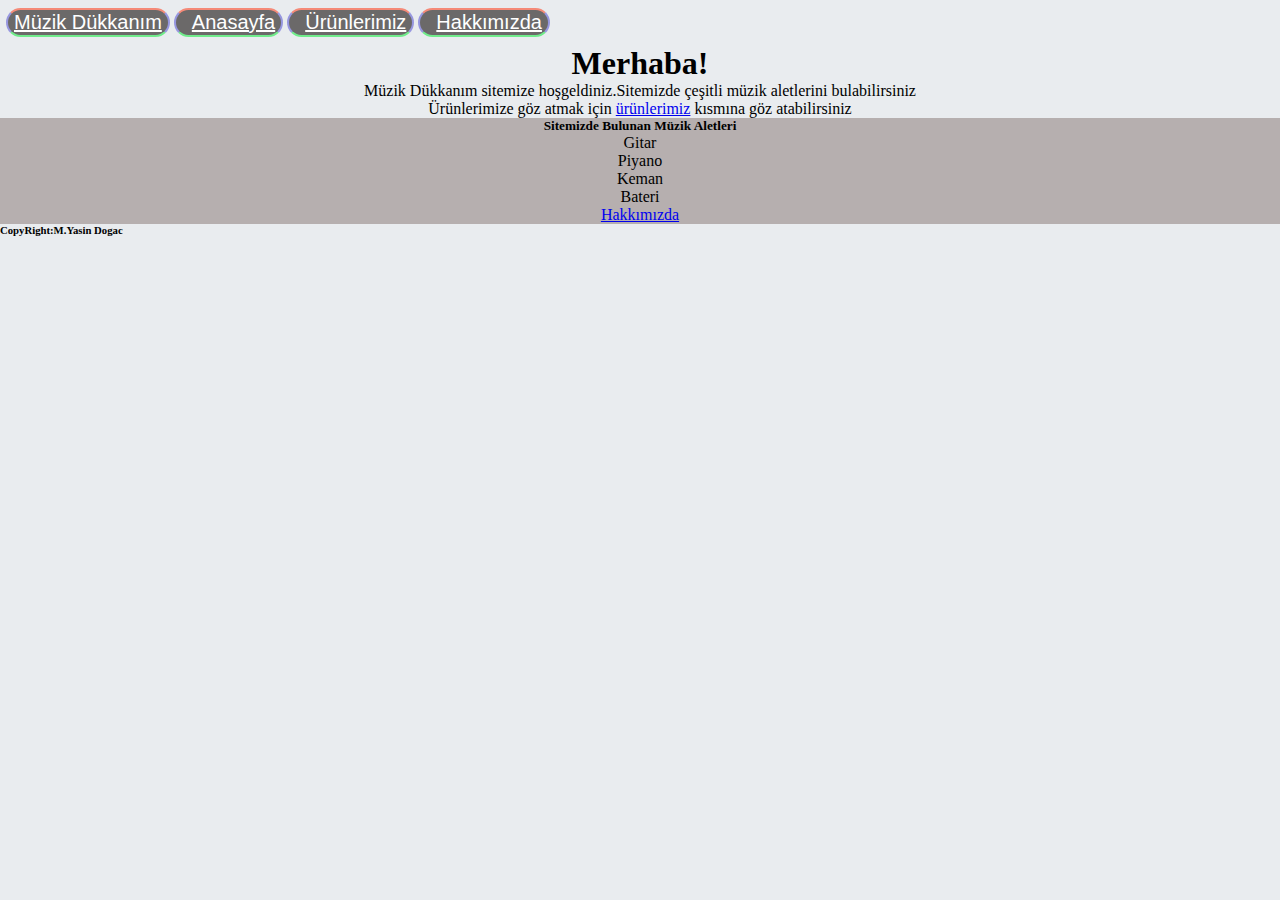
<file: kdoluyoruz.project/anasayfa.html>
<!doctype html>
<html lang="en">
  <head>
    <!-- Required meta tags -->
    <meta charset="utf-8">
    <meta name="viewport" content="width=device-width, initial-scale=1, shrink-to-fit=no">

    <!-- Bootstrap CSS -->
    <link rel="stylesheet" href="https://cdn.jsdelivr.net/npm/bootstrap@4.5.3/dist/css/bootstrap.min.css" integrity="sha384-TX8t27EcRE3e/ihU7zmQxVncDAy5uIKz4rEkgIXeMed4M0jlfIDPvg6uqKI2xXr2" crossorigin="anonymous">
    <link rel="stylesheet" href="style.css">

    <title>Anasayfa</title>
  </head>
  <body>
    <!-- Navbar-start -->
    <nav class="bg-dark">
        <button><a href="muzik-dukkanim.html" class="a1">Müzik Dükkanım</a> 
       </button>    
       <button><a href="anasayfa.html" class="a2">Anasayfa</a></button>
       <button><a href="ürünlerimiz.html" class="a3">Ürünlerimiz</a></button>
       <button><a href="hakkimizda.html" class="a4">Hakkımızda</a></button>
       </nav>
       <!-- Navbar-end -->
       <section>
        <article class="center">
          <h1 class="text-primary text-danger">Merhaba!</h1>
          <p>Müzik Dükkanım sitemize hoşgeldiniz.Sitemizde çeşitli müzik aletlerini bulabilirsiniz</p>
          <p>Ürünlerimize göz atmak için <a href="ürünlerimiz.html">ürünlerimiz</a> kısmına göz atabilirsiniz</p>
          <div class="card text-center">
            
            <div class="card-body">
              <h5 class="card-title text-danger">Sitemizde Bulunan Müzik Aletleri</h5>
              <p class="card">            
                <li>Gitar</li>
                <li>Piyano</li>
                <li>Keman</li>
                <li>Bateri</li>
              </ul>
                
            </p>
              <a href="hakkimizda.html" class="btn btn-primary">Hakkımızda</a>
            </div>
          </div>
          
        </article>
      </section>
<footer>
  <h6>CopyRight:M.Yasin Dogac</h6> <br>
</footer>
    

   
  </body>
</html>
</file>
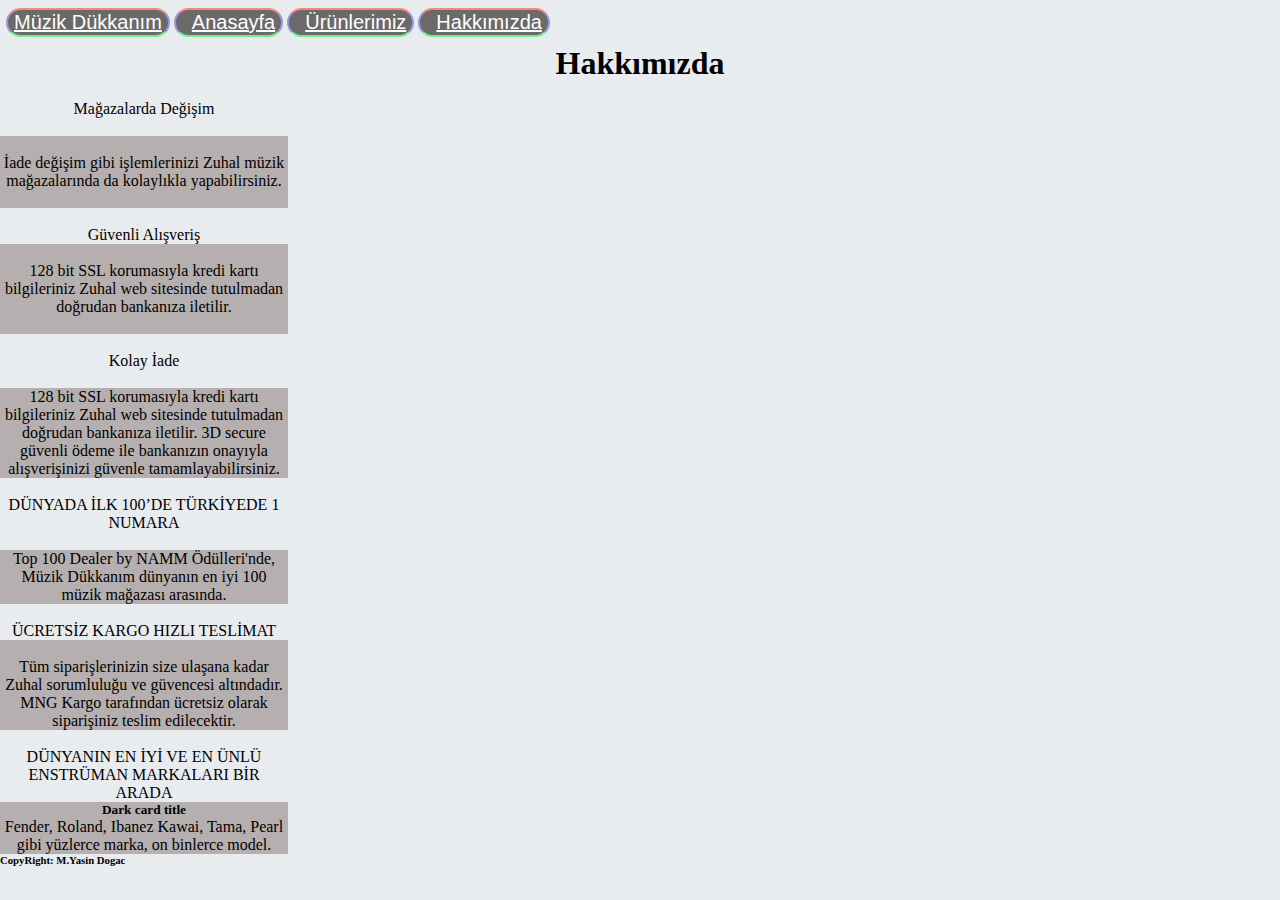
<file: kdoluyoruz.project/hakkimizda.html>
<!doctype html>
<html lang="en">
  <head>
    <!-- Required meta tags -->
    <meta charset="utf-8">
    <meta name="viewport" content="width=device-width, initial-scale=1, shrink-to-fit=no">

    <!-- Bootstrap CSS -->
    <link rel="stylesheet" href="https://cdn.jsdelivr.net/npm/bootstrap@4.5.3/dist/css/bootstrap.min.css" integrity="sha384-TX8t27EcRE3e/ihU7zmQxVncDAy5uIKz4rEkgIXeMed4M0jlfIDPvg6uqKI2xXr2" crossorigin="anonymous">
    <link rel="stylesheet" href="style.css">

    <title>Hakkımızda</title>
  </head>
  <body>
    <!-- Navbar-start -->
    <nav class="bg-dark">
        <button><a href="muzik-dukkanim.html" class="a1">Müzik Dükkanım</a> 
       </button>    
       <button><a href="anasayfa.html" class="a2">Anasayfa</a></button>
       <button><a href="ürünlerimiz.html" class="a3">Ürünlerimiz</a></button>
       <button><a href="hakkimizda.html" class="a4">Hakkımızda</a></button>
       </nav>
       <!-- Navbar-end -->
       <h1 class="text-danger">Hakkımızda</h1>
       <section class="container">
        <article class="row">
          <article class="col-sm-4"> <br>
            <!-- card1 -->
            <div class="card text-white bg-dark mb-3 card-1" style="max-width: 18rem;">
              <div class="card-header">Mağazalarda Değişim</div> <br>
              <div class="card-body"> <br>
                <p class="card-text">İade değişim gibi işlemlerinizi Zuhal müzik mağazalarında da kolaylıkla yapabilirsiniz.</p> <br>
              </div>  
            </div>
          </article> 
          <article class="col-sm-4"><br>
            <!-- card-2 -->
            <div class="card text-white bg-dark mb-3 card-2" style="max-width: 18rem;"> 
              <div class="card-header">Güvenli Alışveriş</div>
              <div class="card-body"> <br>
                <p class="card-text">128 bit SSL korumasıyla kredi kartı bilgileriniz Zuhal web sitesinde tutulmadan doğrudan bankanıza iletilir.</p>  <br>
              </div>
            </div>
          </article>
          <article class="col-sm-4"> <br>
            <!-- card-3 -->
            <div class="card text-white bg-dark mb-3 card-3" style="max-width: 18rem;">
              <div class="card-header">Kolay İade</div> <br>
              <div class="card-body">
                <p class="card-text">128 bit SSL korumasıyla kredi kartı bilgileriniz Zuhal web sitesinde tutulmadan doğrudan bankanıza iletilir. 3D secure güvenli ödeme ile bankanızın onayıyla alışverişinizi güvenle tamamlayabilirsiniz.</p>
              </div>
            </div>
          </article>
          <article class="col-sm-4"> <br>
            <!-- Card-4 -->
            <div class="card text-white bg-dark mb-3 Card-4" style="max-width: 18rem;">
              <div class="card-header">DÜNYADA İLK 100’DE TÜRKİYEDE 1 NUMARA
                </div> <br>
              <div class="card-body">
                <p class="card-text">
                  Top 100 Dealer by NAMM Ödülleri'nde, Müzik Dükkanım dünyanın en iyi 100 müzik mağazası arasında.</p>
              </div>
            </div>
          </article>
          <article class="col-sm-4"> <br>
            <!-- card-5 -->
            <div class="card text-white bg-dark mb-3 card-5" style="max-width: 18rem;">
              <div class="card-header">ÜCRETSİZ KARGO HIZLI TESLİMAT</div>
              <div class="card-body"> <br>
                <p class="card-text">Tüm siparişlerinizin size ulaşana kadar Zuhal sorumluluğu ve güvencesi altındadır. MNG Kargo tarafından ücretsiz olarak siparişiniz teslim edilecektir.</p>
              </div>
            </div>
          </article>
          <article class="col-sm-4"> <br>
            <!-- card-6 -->
            <div class="card text-white bg-dark mb-3 card-6" style="max-width: 18rem;">
              <div class="card-header">DÜNYANIN EN İYİ VE EN ÜNLÜ ENSTRÜMAN MARKALARI BİR ARADA</div>
              <div class="card-body">
                <h5 class="card-title">Dark card title</h5>
                <p class="card-text">Fender, Roland, Ibanez Kawai, Tama, Pearl gibi yüzlerce marka, on binlerce model.</p>
              </div>
            </div>
          </article>
          

        </article>
        
       </section>

    <footer>
      <h6>CopyRight: M.Yasin Dogac</h6> <br>
    </footer>

    

  </body>
</html>
</file>
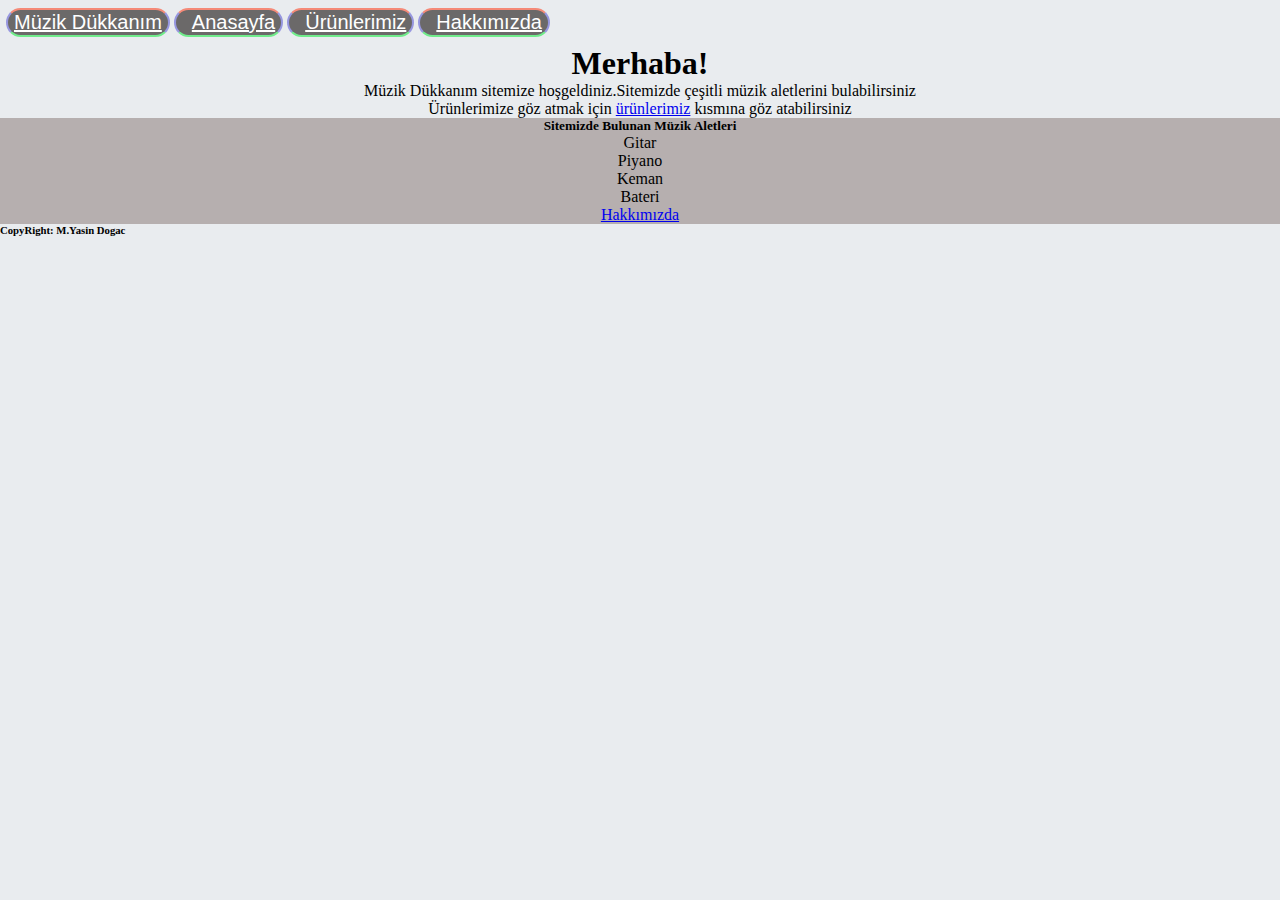
<file: kdoluyoruz.project/muzik-dukkanim.html>
<!doctype html>
<html lang="tr">
  <head>
   
    <meta charset="utf-8">
    <meta name="viewport" content="width=device-width, initial-scale=1, shrink-to-fit=no">

    
    <link rel="stylesheet" href="https://cdn.jsdelivr.net/npm/bootstrap@4.5.3/dist/css/bootstrap.min.css" integrity="sha384-TX8t27EcRE3e/ihU7zmQxVncDAy5uIKz4rEkgIXeMed4M0jlfIDPvg6uqKI2xXr2" crossorigin="anonymous">
    <link rel="stylesheet" href="style.css">
    <style>
     
   
    </style>

    <title>Müzik Dükkanım</title>
  </head>
  <body>
    <!-- Navbar-start -->
    <nav class="bg-dark">
     <button><a href="muzik-dukkanim.html" class="a1">Müzik Dükkanım</a> 
    </button>    
    <button><a href="anasayfa.html" class="a2">Anasayfa</a></button>
    <button><a href="ürünlerimiz.html" class="a3">Ürünlerimiz</a></button>
    <button><a href="hakkimizda.html" class="a4">Hakkımızda</a></button>
    </nav>
    <!-- Navbar-end -->

  <section>
    <article class="center">
      <h1 class="text-primary text-danger">Merhaba!</h1>
      <p>Müzik Dükkanım sitemize hoşgeldiniz.Sitemizde çeşitli müzik aletlerini bulabilirsiniz</p>
      <p>Ürünlerimize göz atmak için <a href="ürünlerimiz.html">ürünlerimiz</a> kısmına göz atabilirsiniz</p>
      <div class="card text-center">
        
        <div class="card-body">
          <h5 class="card-title text-danger">Sitemizde Bulunan Müzik Aletleri</h5>
          <p class="card">            
            <li>Gitar</li>
            <li>Piyano</li>
            <li>Keman</li>
            <li>Bateri</li>
          </ul>
            
        </p>
          <a href="hakkimizda.html" class="btn btn-primary">Hakkımızda</a>
        </div>
      </div>
      
    </article>
  </section>

    <footer>
      <h6>CopyRight: M.Yasin Dogac</h6> <br>
    </footer>
    

    
  </body>
</html>
</file>
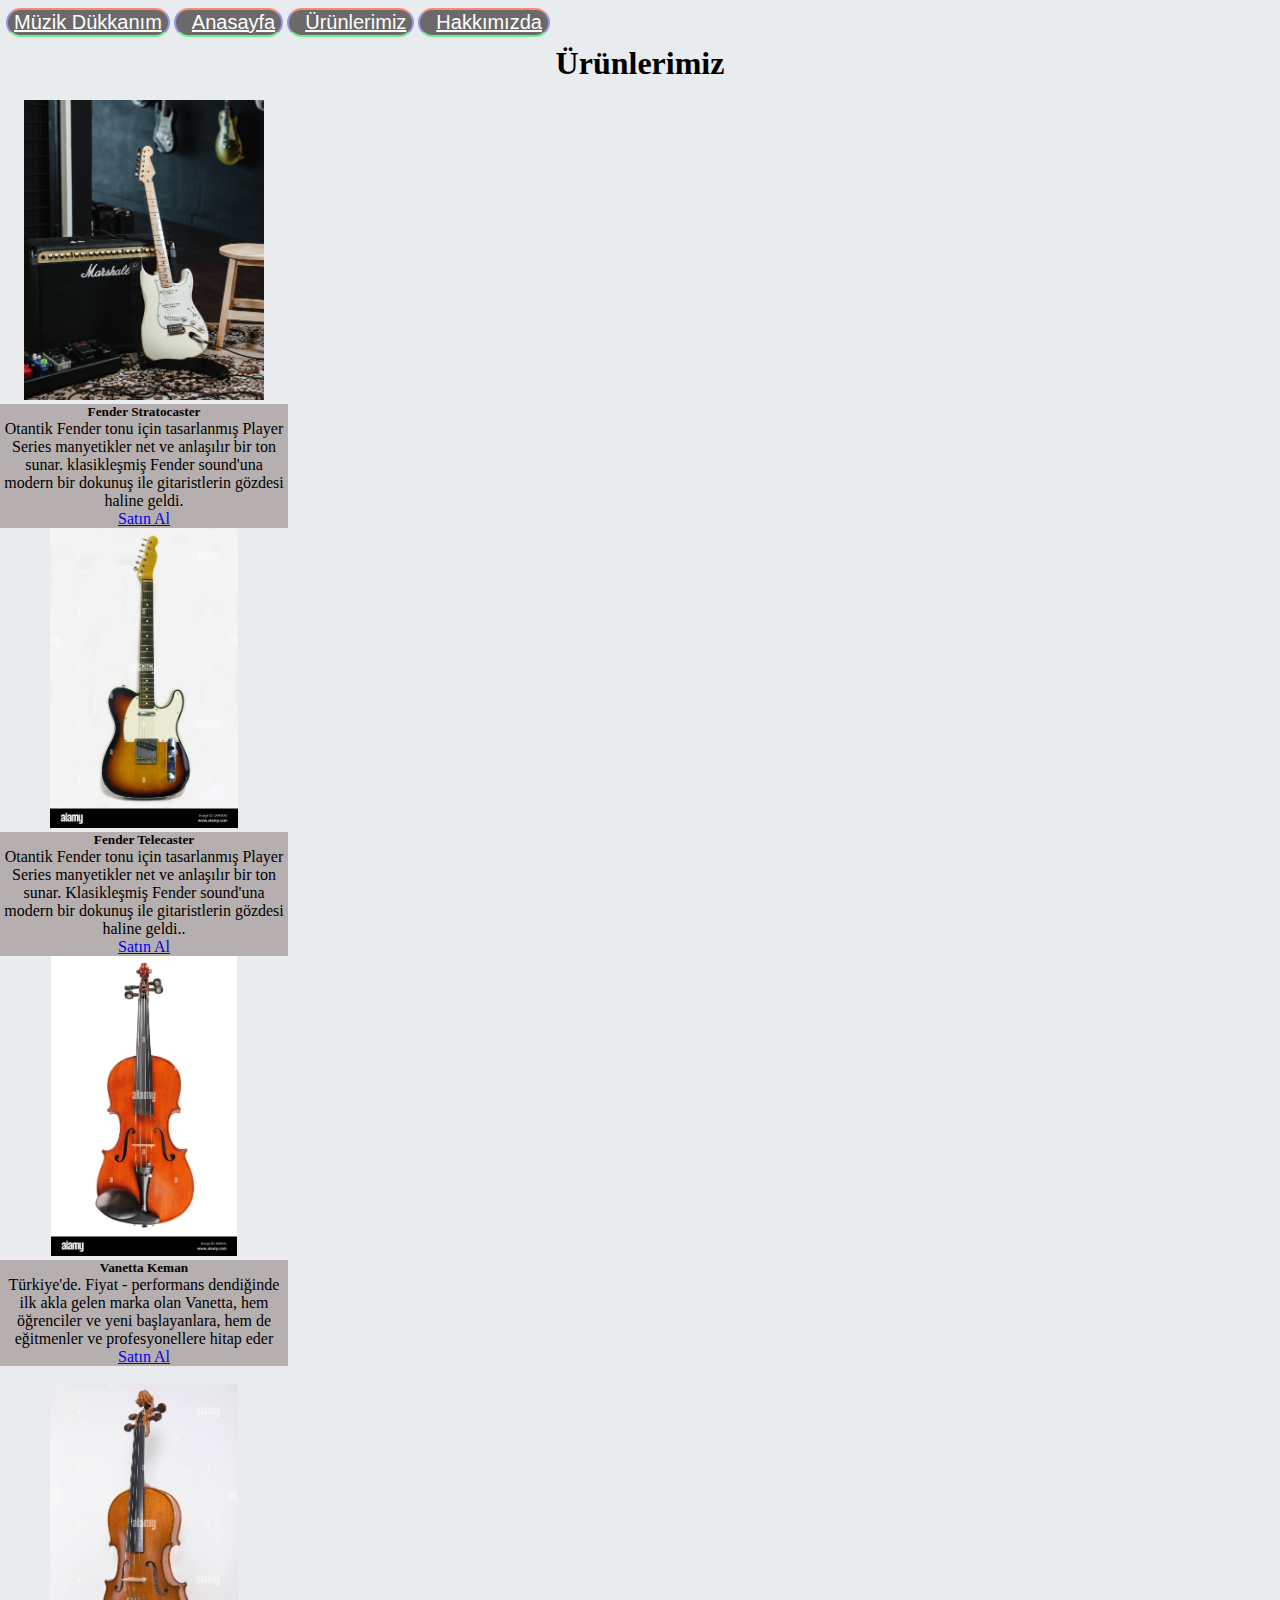
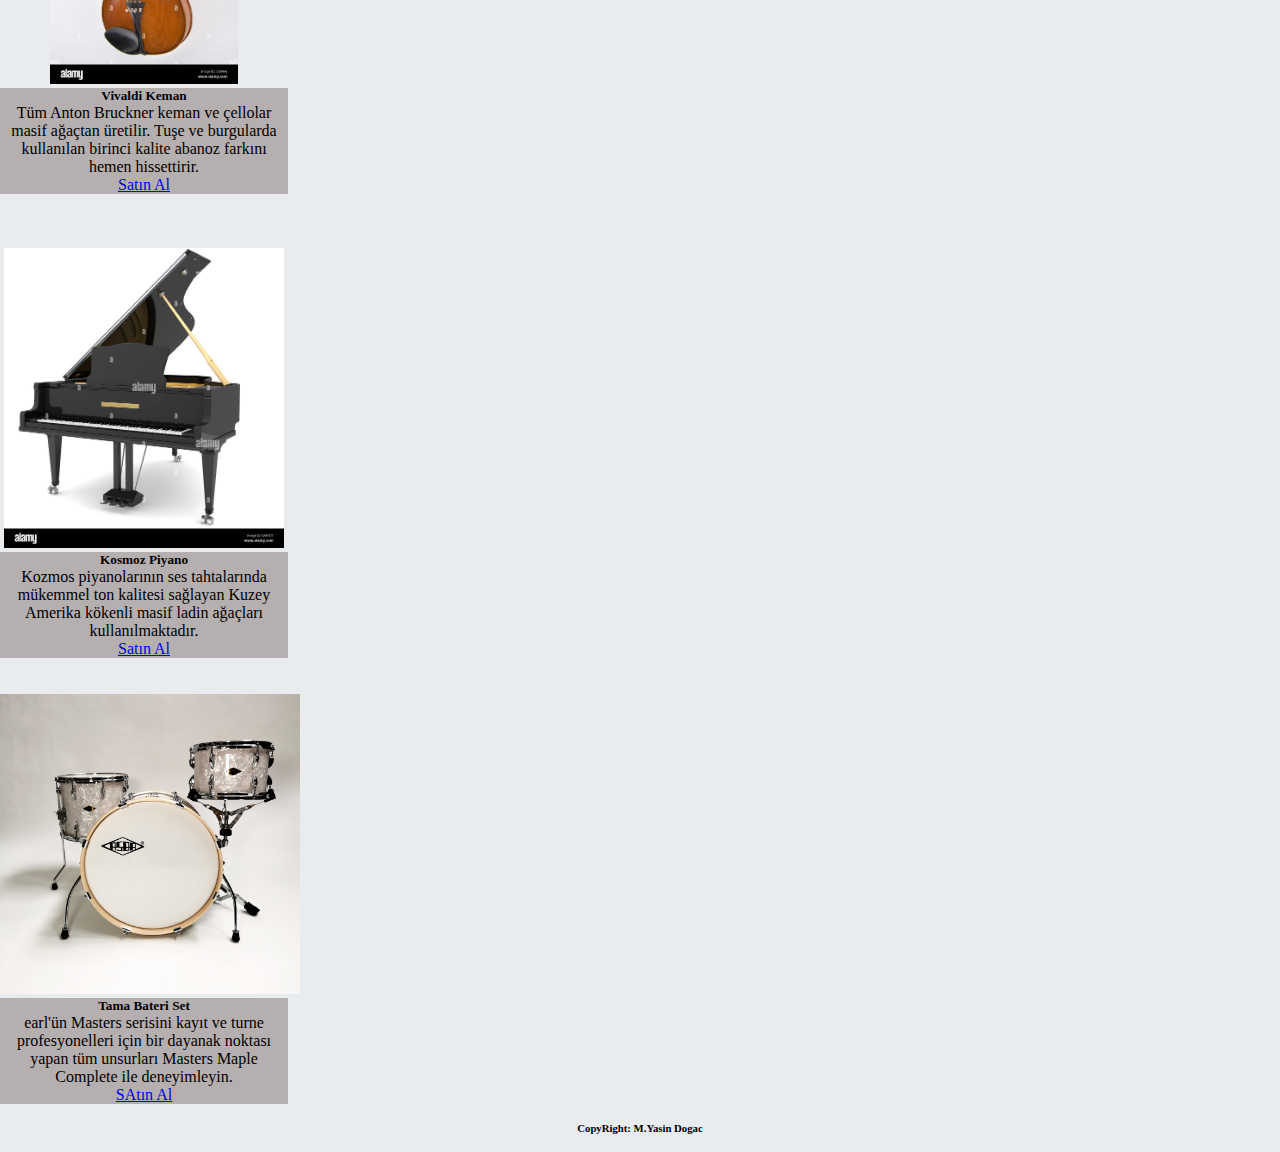
<file: kdoluyoruz.project/ürünlerimiz.html>
<!doctype html>
<html lang="tr">
  <head>
    <!-- Required meta tags -->
    <meta charset="utf-8">
    <meta name="viewport" content="width=device-width, initial-scale=1, shrink-to-fit=no">

    
    <link rel="stylesheet" href="https://cdn.jsdelivr.net/npm/bootstrap@4.5.3/dist/css/bootstrap.min.css" integrity="sha384-TX8t27EcRE3e/ihU7zmQxVncDAy5uIKz4rEkgIXeMed4M0jlfIDPvg6uqKI2xXr2" crossorigin="anonymous">
    <link rel="stylesheet" href="style.css">

    <title>Ürünlerimiz</title>
  </head>
  <body>
    <!-- Navbar-start -->
    <nav class="bg-dark">
        <button><a href="muzik-dukkanim.html" class="a1">Müzik Dükkanım</a> 
       </button>    
       <button><a href="anasayfa.html" class="a2">Anasayfa</a></button>
       <button><a href="ürünlerimiz.html" class="a3">Ürünlerimiz</a></button>
       <button><a href="hakkimizda.html" class="a4">Hakkımızda</a></button>
       </nav>
       <!-- Navbar-end -->
       <h1 class="text-danger">Ürünlerimiz</h1> <br>
       <div class="container">
        <div class="row">
            <article class="col-sm-4">
                <!-- Card1-start -->
                <div class="card" style="width: 18rem;">
                    <img src="img/fender1.jpg" class="card-img-top" alt="fender" height="300px">
                    <div class="card-body">
                      <h5 class="card-title">Fender Stratocaster</h5>
                      <p class="card-text">
                        Otantik Fender tonu için tasarlanmış Player Series manyetikler net ve anlaşılır bir ton sunar. klasikleşmiş Fender sound'una modern bir dokunuş ile gitaristlerin gözdesi haline geldi.
                        </p>
                      <a href="#" class="btn btn-primary">Satın Al</a>
                    </div>
                  </div>
                  <!-- Card1-end -->
            </article>
                  
            <article class="col-sm-4"> 
                <!-- Card2-start -->
                <div class="card" style="width: 18rem;">
                    <img src="img/fender2.jpg" class="card-img-top" alt="Fender" height="300px">
                    <div class="card-body">
                      <h5 class="card-title">Fender Telecaster</h5>
                      <p class="card-text">Otantik Fender tonu için tasarlanmış Player Series manyetikler net ve anlaşılır bir ton sunar. Klasikleşmiş Fender sound'una modern bir dokunuş ile gitaristlerin gözdesi haline geldi..</p>
                      <a href="#" class="btn btn-primary">Satın Al</a>
                    </div>
                  </div>
                  <!-- card2-end -->
            </article>
            
            <article class="col-sm-4">
                <!-- card3-start -->
                <div class="card" style="width: 18rem;">
                    <img src="img/keman1.jpg" class="card-img-top" alt="keman1" height="300px">
                    <div class="card-body">
                      <h5 class="card-title">Vanetta Keman</h5>
                      <p class="card-text">Türkiye'de. Fiyat - performans dendiğinde ilk akla gelen marka olan Vanetta, hem öğrenciler ve yeni başlayanlara, hem de eğitmenler ve profesyonellere hitap eder</p>
                      <a href="#" class="btn btn-primary">Satın Al</a>
                    </div>
                  </div>
                  <!-- card3-end -->
            </article> 
            
            <article class="col-sm-4"> <br>
                <!-- card4-start -->
                <div class="card" style="width: 18rem;">
                    <img src="img/keman2.jpg" class="card-img-top" alt="keman2" height="300px">
                    <div class="card-body">
                      <h5 class="card-title">Vivaldi Keman</h5>
                      <p class="card-text">Tüm Anton Bruckner keman ve çellolar masif ağaçtan üretilir. Tuşe ve burgularda kullanılan birinci kalite abanoz farkını hemen hissettirir.</p>
                      <a href="#" class="btn btn-primary">Satın Al</a>
                    </div>
                  </div> <br>
                  <!-- card4-end -->
            </article> <br>
            <article class="col-sm-4"> <br>
                <!-- card5-start -->
                <div class="card" style="width: 18rem;">
                    <img src="img/piyano1.jpg" class="card-img-top" alt="piyano1" height="300px">
                    <div class="card-body">
                      <h5 class="card-title">Kosmoz Piyano</h5>
                      <p class="card-text">Kozmos piyanolarının ses tahtalarında mükemmel ton kalitesi sağlayan Kuzey Amerika kökenli masif ladin ağaçları kullanılmaktadır. </p>
                      <a href="#" class="btn btn-primary">Satın Al</a>
                    </div>
                  </div> <br>
                  <!-- card5-end -->
            </article>

            <article class="col-sm-4"> <br>
                <div class="card" style="width: 18rem;">
                    <img src="img/bateri.jpg" class="card-img-top" alt="bateri" height="300px">
                    <div class="card-body">
                      <h5 class="card-title">Tama Bateri Set</h5>
                      <p class="card-text">
                        earl'ün Masters serisini kayıt ve turne profesyonelleri için bir dayanak noktası yapan tüm unsurları Masters Maple Complete ile deneyimleyin.
                    </p>
                      <a href="#" class="btn btn-primary">SAtın Al</a>
                    </div>
                  </div> <br>
            </article>
            
            <footer> 
                <h6>CopyRight: M.Yasin Dogac</h6> <br>
            </footer> 
            
            
                
                   
              
                
                   
                
            </div>
        </div>
        </div>
       </div>
       
       
 
  </body>
</html>
</file>
<file: kdoluyoruz.project/style.css>
* {
    margin: 0;
  }
  Body {
    background-color: #E9ECEF;
  }
nav {
  padding: 8px;
  padding-left: 6px;
}

.a1 {
  color:white;
  font-size: 20px;
  
}
.a2 {
  color: white;
  padding-left: 10px;
  font-size: 20px;
}
.a3 {
  color: white;
  padding-left: 10px;
  font-size: 20px;
}
.a4 {
  color: white;
  padding-left: 10px;
  font-size: 20px;
}


.logo1 {
  float: right;
  
}
button {
  border-radius: 20px;
  background-color:rgb(107, 105, 105);
  border-style: solid;
  border-color: rgb(245, 138, 120)rgb(151, 151, 224)rgb(112, 236, 139);
}
.center {
    text-align: center;
}
.btn {
    margin: 50px;
    margin-top: 50px;
    width: auto;
}
.ul {
    margin: 50px;
}

.card-body {
    background-color: rgb(182, 175, 175);
}

#copyright {
    font-family: 'Times New Roman', Times, serif;
}
.text-danger {
    margin: 0;
    text-align:center;

}
.container {
    text-align: center;
}
.footer {
  background-color: rgb(137, 137, 137);
}

.card-1 {
border-radius: 15px;

}

.card-2 {
border-radius: 15px;
}

.card-3 {
border-radius: 15px;

}

.card-4 {
border-radius: 15px;
}

.card-5 {
border-radius: 15px;
}

.card-6 {
border-radius: 15px;
}
</file>
